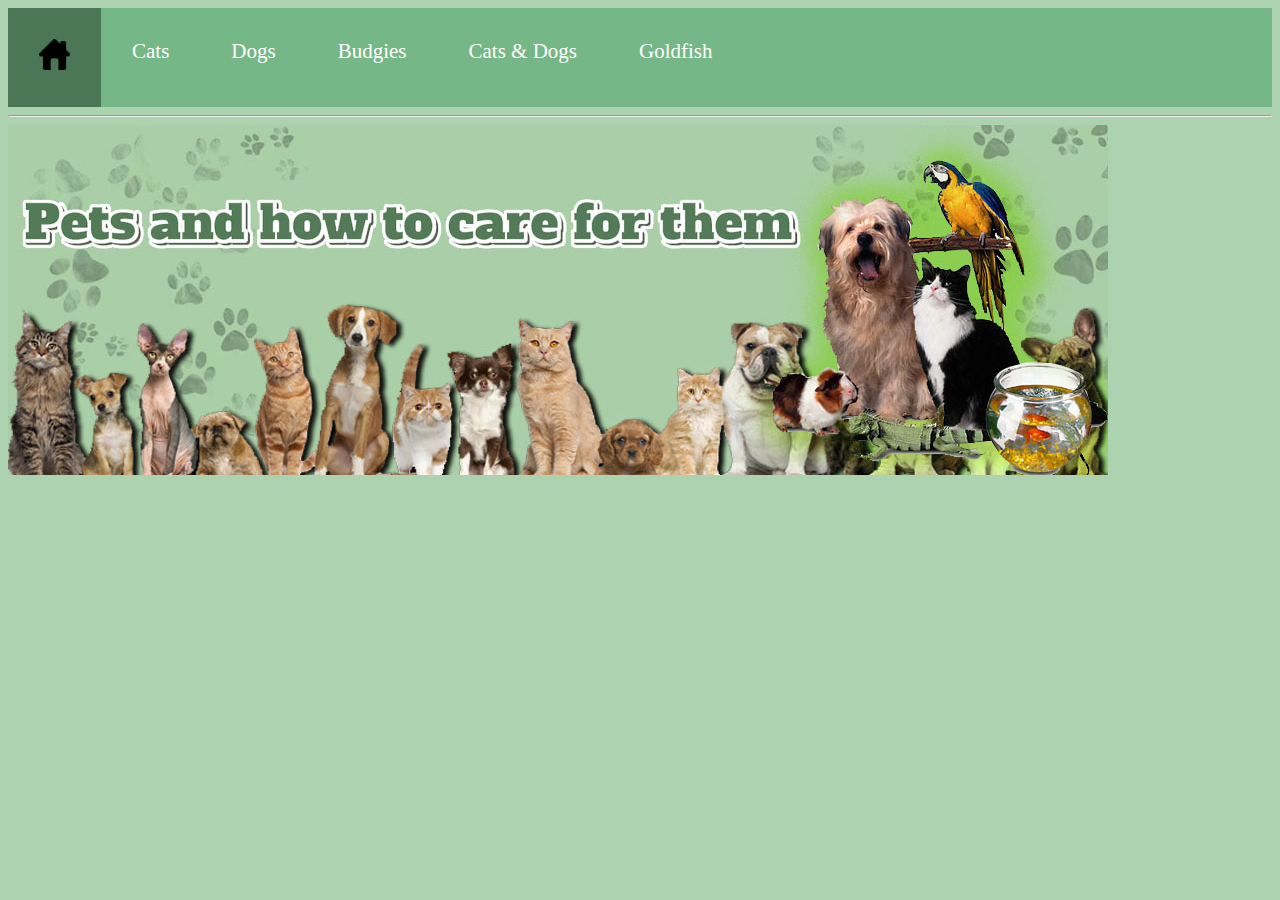
<file: Pets/index.html>
<!DOCTYPE html>
<html>
  <head>
    <link rel="stylesheet" href="./css/style.css">
    <meta charset="utf-8">
    <meta name="description" content="Information on caring for different pets">
    <meta name="author" content="Leo Xue">
    <meta name="keywords" content="Pets, Cats, Budgies, Dogs, Cats and Dogs, Caring for pets">
    <meta name="viewport" content="width=device-width, initial-scale=1.0">
    <title>Home</title>
  </head>

  <body>

    <ul>
      <li><a class="active" href="#home"><img src="./resources/home.png" style="width:31x;height:31px;"></a></li>
      <li><a href="cats.html">Cats</a></li>
      <li><a href="dogs.html">Dogs</a></li>
      <li><a href="budgies.html">Budgies</a></li>
      <li><a href="catsdogs.html">Cats & Dogs</a></li>
      <li><a href="goldfish.html">Goldfish</a></li>
    </ul>
    <hr>
    <img src="./resources/header.jpg" alt="header">

  </body>
</html>
</file>
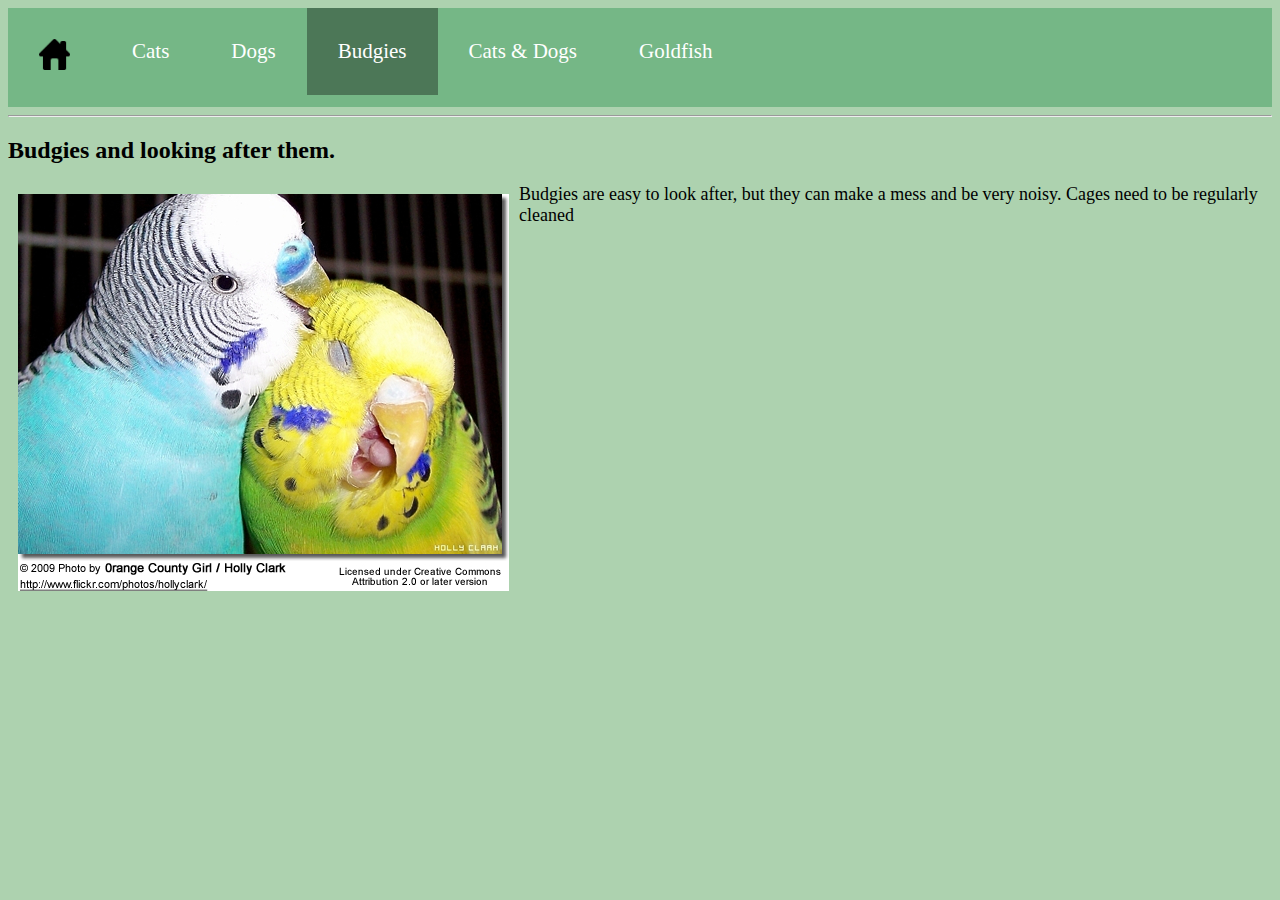
<file: Pets/budgies.html>
<!DOCTYPE html>
<html>
  <head>
    <link rel="stylesheet" href="./css/style.css">
    <meta charset="utf-8">
    <meta name="description" content="Information on caring for Budgies">
    <meta name="author" content="Leo Xue">
    <meta name="keywords" content="Budgies, Care for Budgies, Birds">
    <meta name="viewport" content="width=device-width, initial-scale=1.0">
    <title>Budgies</title>
  </head>

  <body>

    <ul>
      <li><a href="index.html"><img src="./resources/home.png" style="width:31x;height:31px;"></a></li>
      <li><a class="cat" href="cats.html">Cats</a></li>
      <li><a href="dogs.html">Dogs</a></li>
      <li><a class="active" href="budgies.html">Budgies</a></li>
      <li><a href="catsdogs.html">Cats & Dogs</a></li>
      <li><a href="goldfish.html">Goldfish</a></li>
    </ul>
    <hr>
    <h2>Budgies and looking after them.</h2>
    <img src="./resources/budgies.jpg" alt="budgies" style="float:left; padding: 10px">
    <p>Budgies are easy to look after, but they can make a
      mess and be very noisy. Cages need to be
      regularly cleaned</p>

  </body>
</html>
</file>
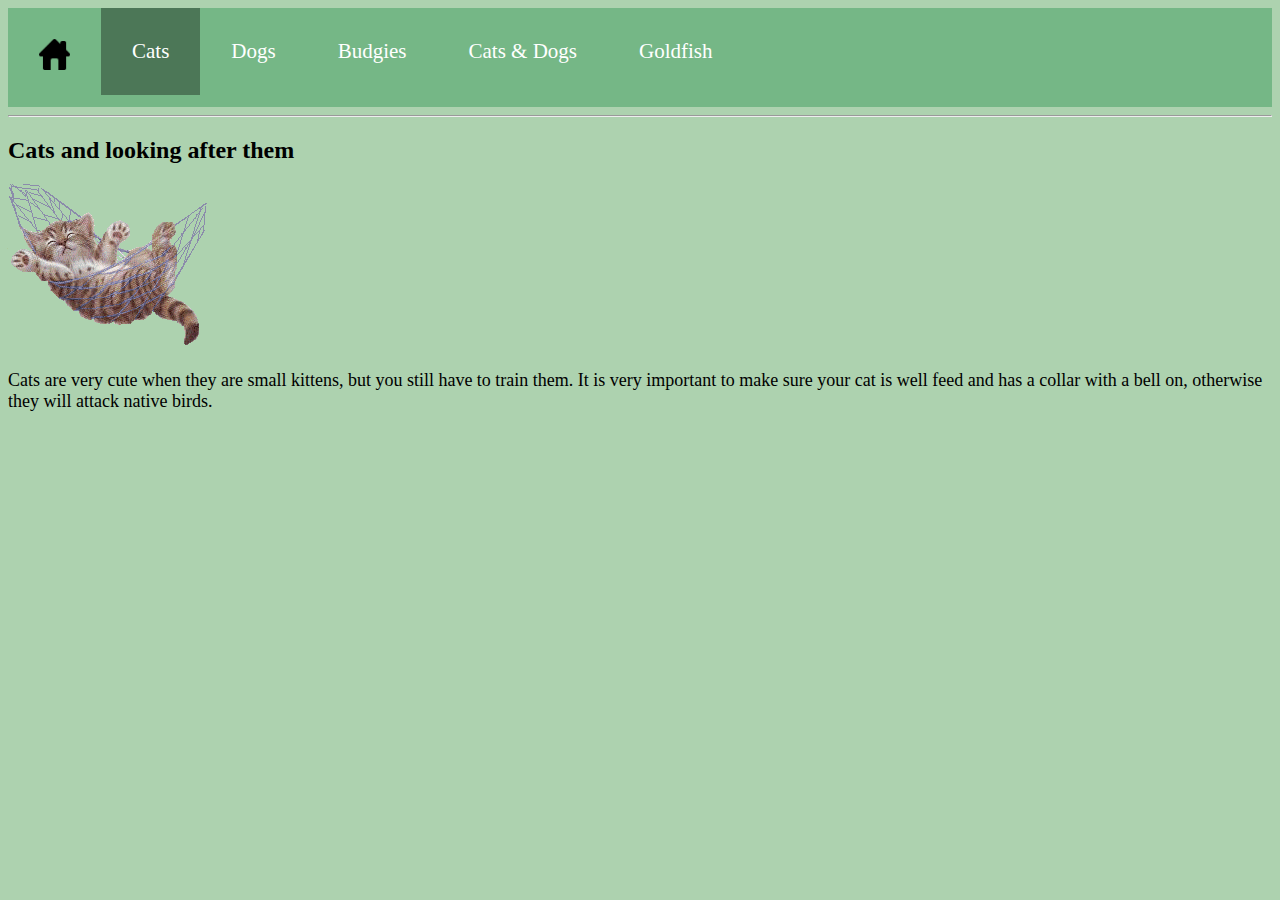
<file: Pets/cats.html>
<!DOCTYPE html>
<html>
  <head>
    <link rel="stylesheet" href="./css/style.css">
    <meta charset="utf-8">
    <meta name="description" content="Information on caring for Cats">
    <meta name="author" content="Leo Xue">
    <meta name="keywords" content="Cats, Pets, Care for Cats, Cat">
    <meta name="viewport" content="width=device-width, initial-scale=1.0">
    <title>Cats</title>
  </head>

  <body>

    <ul>
      <li><a href="index.html"><img src="./resources/home.png" style="width:31x;height:31px;"></a></li>
      <li><a class="active" href="cats.html">Cats</a></li>
      <li><a href="dogs.html">Dogs</a></li>
      <li><a href="budgies.html">Budgies</a></li>
      <li><a href="catsdogs.html">Cats & Dogs</a></li>
      <li><a href="goldfish.html">Goldfish</a></li>
    </ul>
    <hr>
    <h2>Cats and looking after them</h2>
    <img src="./resources/kitty.gif" alt="kitty">
    <p>Cats are very cute when they are small kittens, but
      you still have to train them. It is very important to
      make sure your cat is well feed and has a collar
      with a bell on, otherwise they will attack native
      birds.</p>

  </body>
</html>
</file>
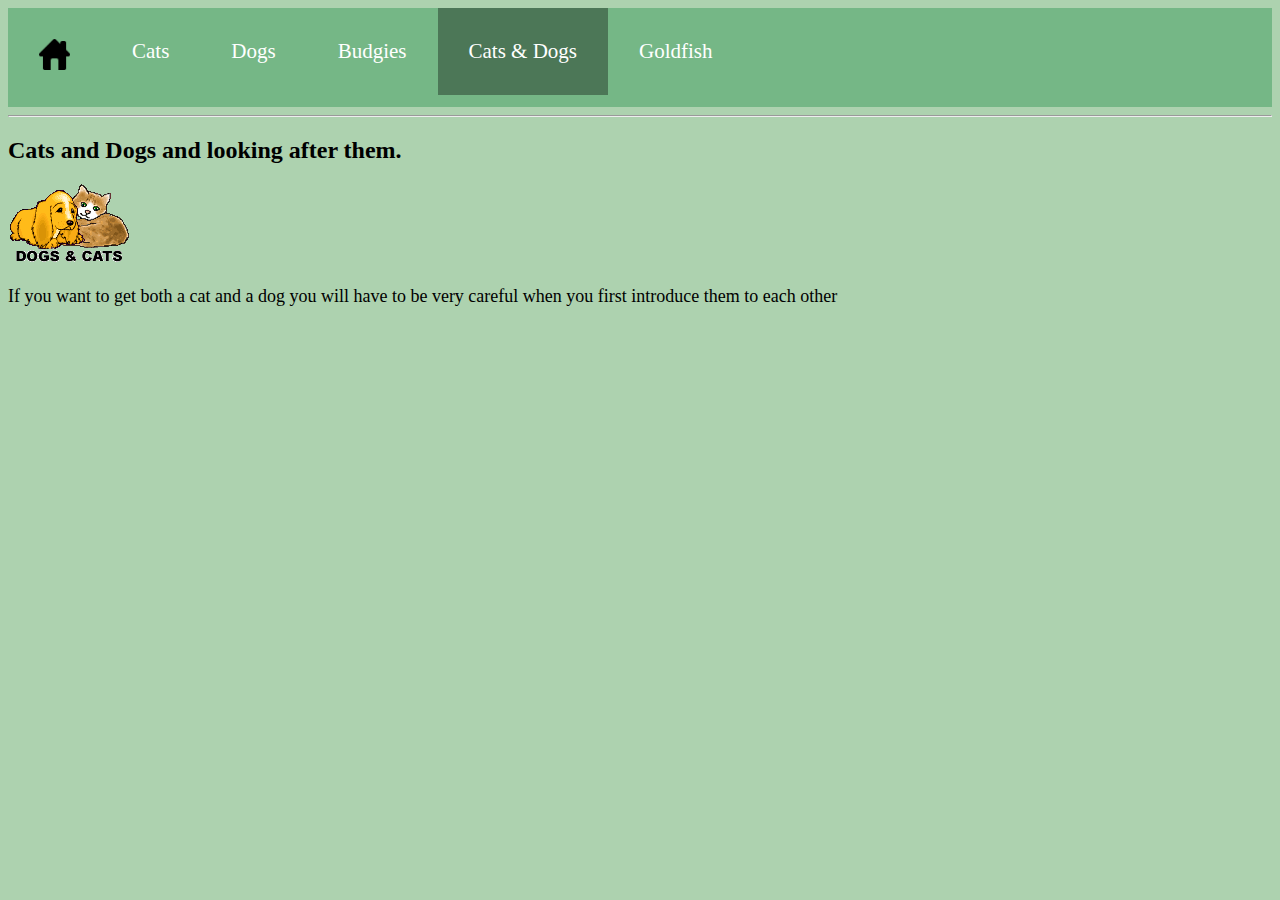
<file: Pets/catsdogs.html>
<!DOCTYPE html>
<html>
  <head>
    <link rel="stylesheet" href="./css/style.css">
    <meta charset="utf-8">
    <meta name="description" content="Information on caring for Cats an Dogs">
    <meta name="author" content="Leo Xue">
    <meta name="keywords" content="Cats and Dogs, Cats, Dogs, Care for Dogs and Cats">
    <meta name="viewport" content="width=device-width, initial-scale=1.0">
    <title>Cats and Dogs</title>
  </head>

  <body>

    <ul>
      <li><a href="index.html"><img src="./resources/home.png" style="width:31x;height:31px;"></a></li>
      <li><a href="cats.html">Cats</a></li>
      <li><a href="dogs.html">Dogs</a></li>
      <li><a href="budgies.html">Budgies</a></li>
      <li><a class="active" href="catsdogs.html">Cats & Dogs</a></li>
      <li><a href="goldfish.html">Goldfish</a></li>
    </ul>
    <hr>
    <h2>Cats and Dogs and looking after them.</h2>
    <img src="./resources/logo_animals.gif" alt="dogscats">
    <p>If you want to get both a cat and a dog you will have to
      be very careful when you first introduce them to each
      other</p>

  </body>
</html>
</file>
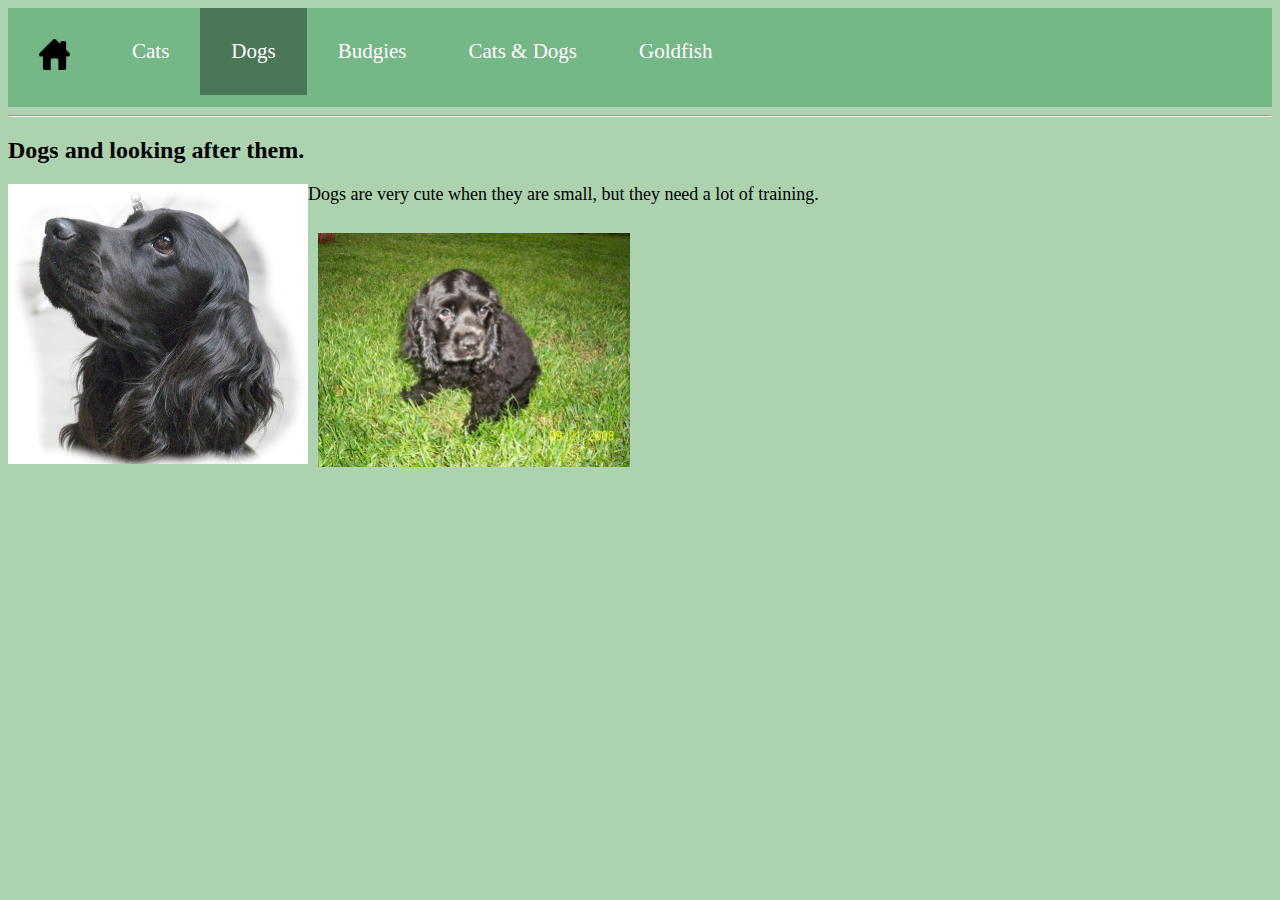
<file: Pets/dogs.html>
<!DOCTYPE html>
<html>
  <head>
    <link rel="stylesheet" href="./css/style.css">
    <meta charset="utf-8">
    <meta name="description" content="Information on caring for Dogs">
    <meta name="author" content="Leo Xue">
    <meta name="keywords" content="Dogs, Puppy, Care for Dogs">
    <meta name="viewport" content="width=device-width, initial-scale=1.0">
    <title>Dogs</title>
  </head>

  <body>

    <ul>
      <li><a href="index.html"><img src="./resources/home.png" style="width:31x;height:31px;"></a></li>
      <li><a href="cats.html">Cats</a></li>
      <li><a class="active" href="dogs.html">Dogs</a></li>
      <li><a href="budgies.html">Budgies</a></li>
      <li><a href="catsdogs.html">Cats & Dogs</a></li>
      <li><a href="goldfish.html">Goldfish</a></li>
    </ul>
    <hr>
    <h2>Dogs and looking after them.</h2>
    <img src="./resources/cocker_spaniel.jpg" alt="cocker_spaniel" width="300" "280" style="float:left">
    <p>Dogs are very cute when they are small, but they
      need a lot of training.</p>
    <img src="./resources/puppy.jpg" alt="pup" width="312" "234"
    style="padding: 10px">

  </body>
</html>
</file>
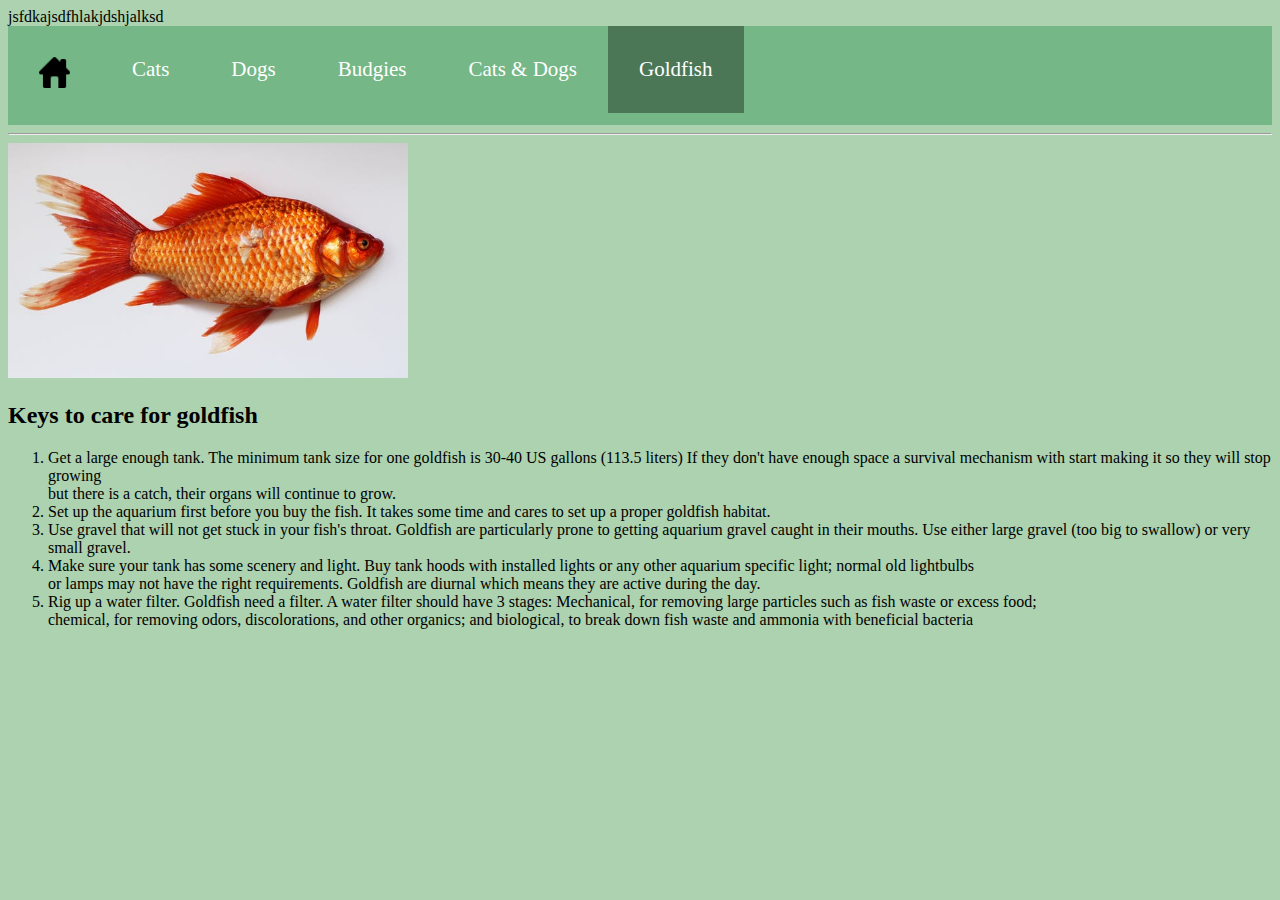
<file: Pets/goldfish.html>
<!DOCTYPE html>
<html>
  <head>
    <link rel="stylesheet" href="./css/style.css">
    <meta charset="utf-8">
    <meta name="description" content="Information on caring for Goldfish">
    <meta name="author" content="Leo Xue">
    <meta name="keywords" content="Goldfish, Pets, Fish, Care for Goldfish">
    <meta name="viewport" content="width=device-width, initial-scale=1.0">
    <title>Goldfish</title>
  </head>
jsfdkajsdfhlakjdshjalksd
  <body>

    <ul>
      <li><a href="index.html"><img src="./resources/home.png" style="width:31x;height:31px;"></a></li>
      <li><a href="cats.html">Cats</a></li>
      <li><a href="dogs.html">Dogs</a></li>
      <li><a href="budgies.html">Budgies</a></li>
      <li><a href="catsdogs.html">Cats & Dogs</a></li>
      <li><a class="active" href="goldfish.html">Goldfish</a></li>
    </ul>
    <hr>
    <img src="./resources/goldfish.jpeg" alt="Goldfish" width="400px" style="float:left, padding:4px" >
    <h2>Keys to care for goldfish</h2>
      <ol>
        <li>Get a large enough tank. The minimum tank size for one goldfish is 30-40 US gallons (113.5 liters) If they don't have enough
        space a survival mechanism with start making it so they will stop growing<br> but there is a catch, their organs will continue to grow.</li>
        <li>
        Set up the aquarium first before you buy the fish. It takes some time and cares to set up a proper goldfish habitat.</li>
        <li>
        Use gravel that will not get stuck in your fish's throat. Goldfish are particularly prone to getting aquarium gravel caught
        in their mouths. Use either large gravel (too big to swallow) or very small gravel.</li>
        <li>Make sure your tank has some scenery and light. Buy tank hoods with installed lights or any other aquarium specific light; normal old lightbulbs<br>or lamps may not have the right requirements.
        Goldfish are diurnal which means they are active during the day.</li>
        <li>
        Rig up a water filter. Goldfish need a filter. A water filter should have 3 stages: Mechanical, for removing large particles such
        as fish waste or excess food;<br>chemical, for removing odors, discolorations, and other organics; and biological, to break down fish waste and ammonia with beneficial bacteria</li>
      </ol>

  </body>
</html>
</file>
<file: Pets/css/style.css>
body {
      background-color: #ADD2AF
}


ul {
    list-style-type: none;
    margin: 0;
    padding: 0;
    overflow: hidden;
    background-color: #75b786;
}

li {
    float: left;
}

li a {
      display: block;
      color: white;
      text-align: left;
      padding: 31px;
      text-decoration: none;
      font-size: 21px
}

li a:hover:not(.active) {
                         background-color: #5c8e69;
}

.active {
         background-color: #4c7757;
}


html {
      cursor: url('paw.png'), auto;
}

h2 {
    color: black
}

p {
   font-size: 18px
}
</file>
